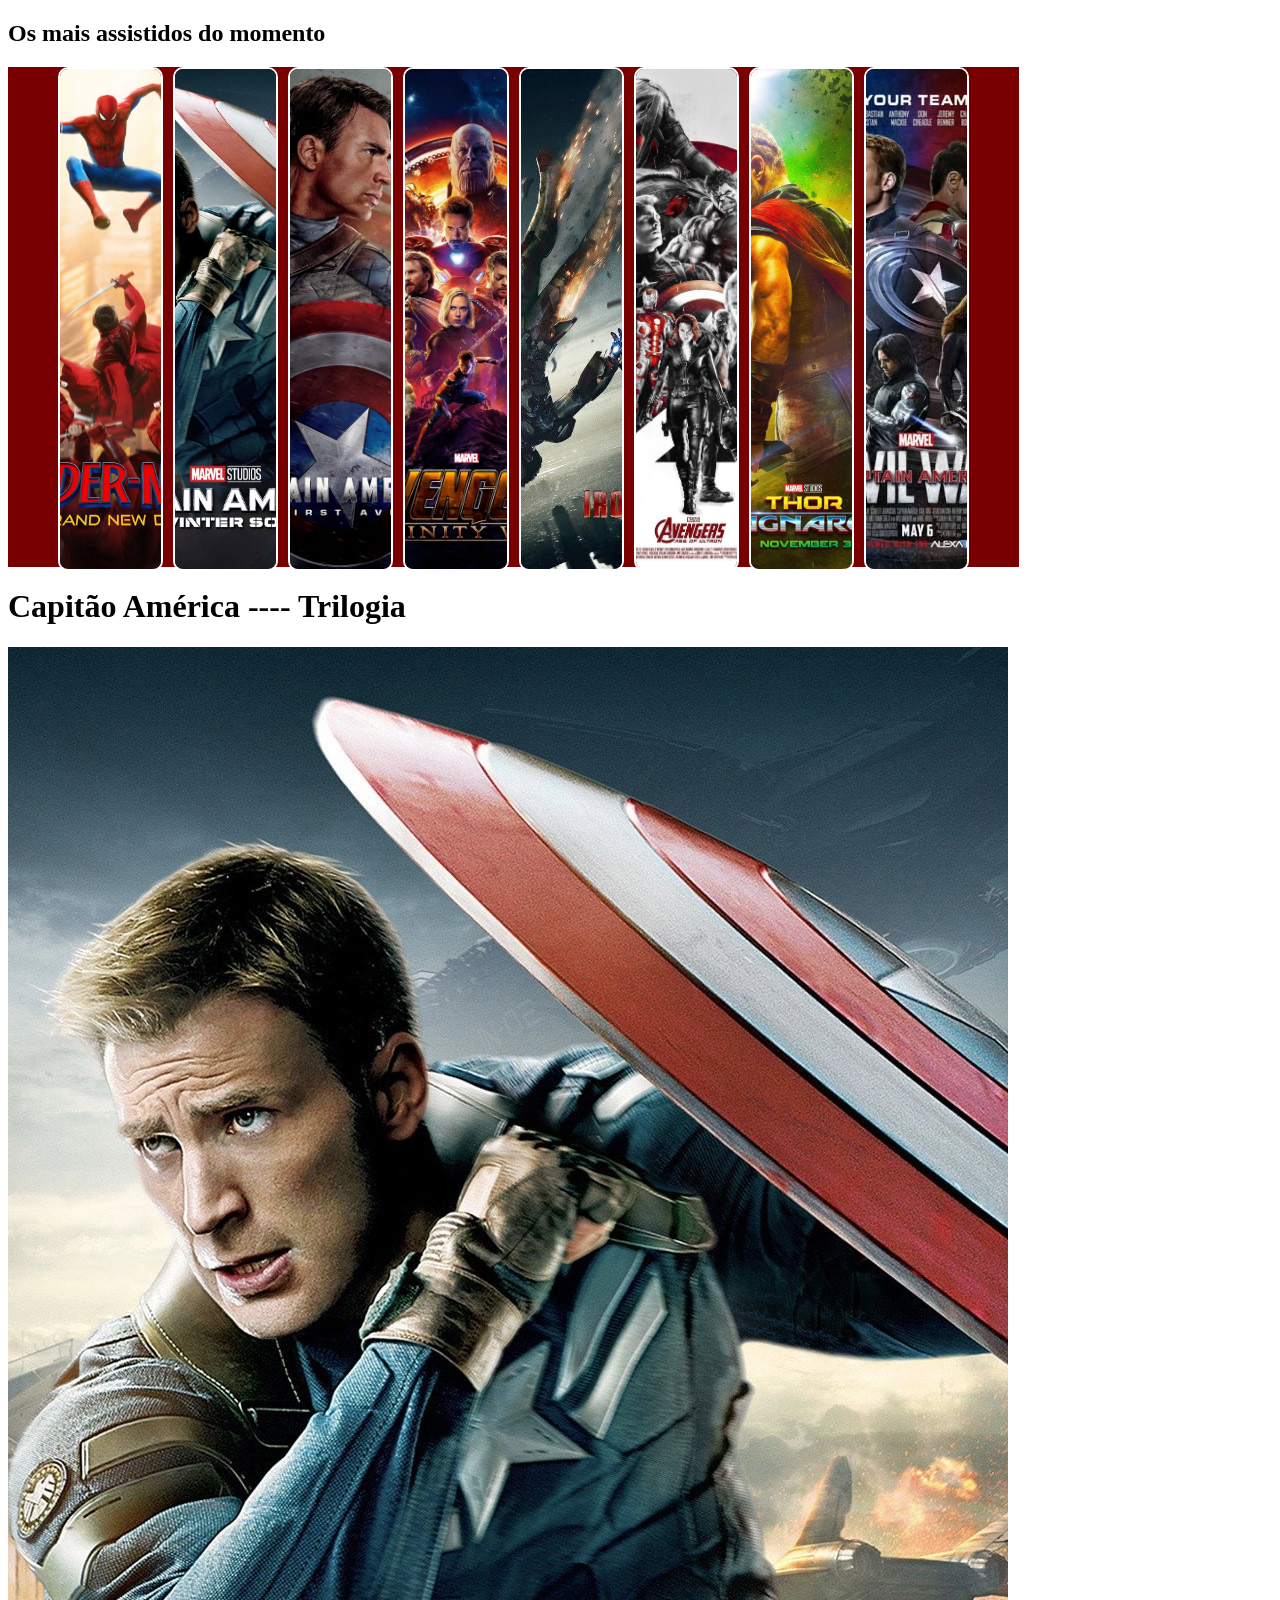
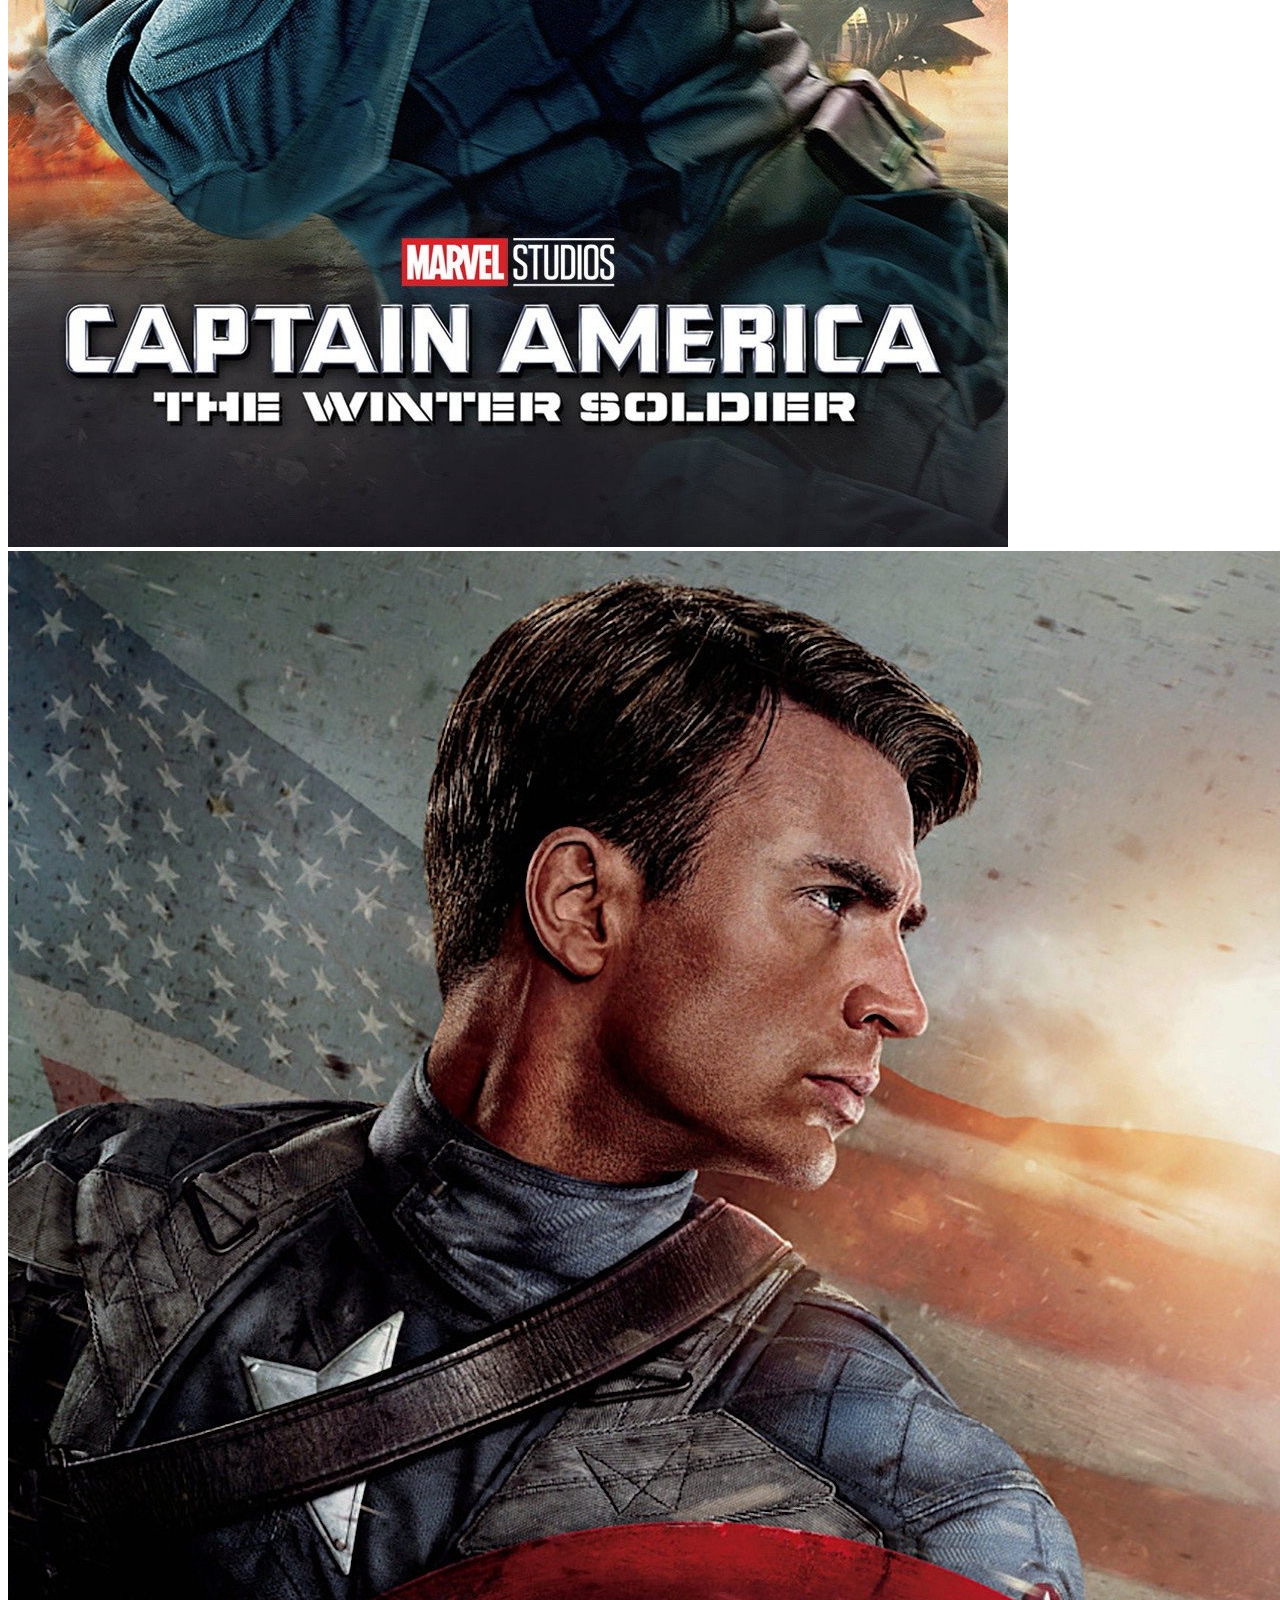
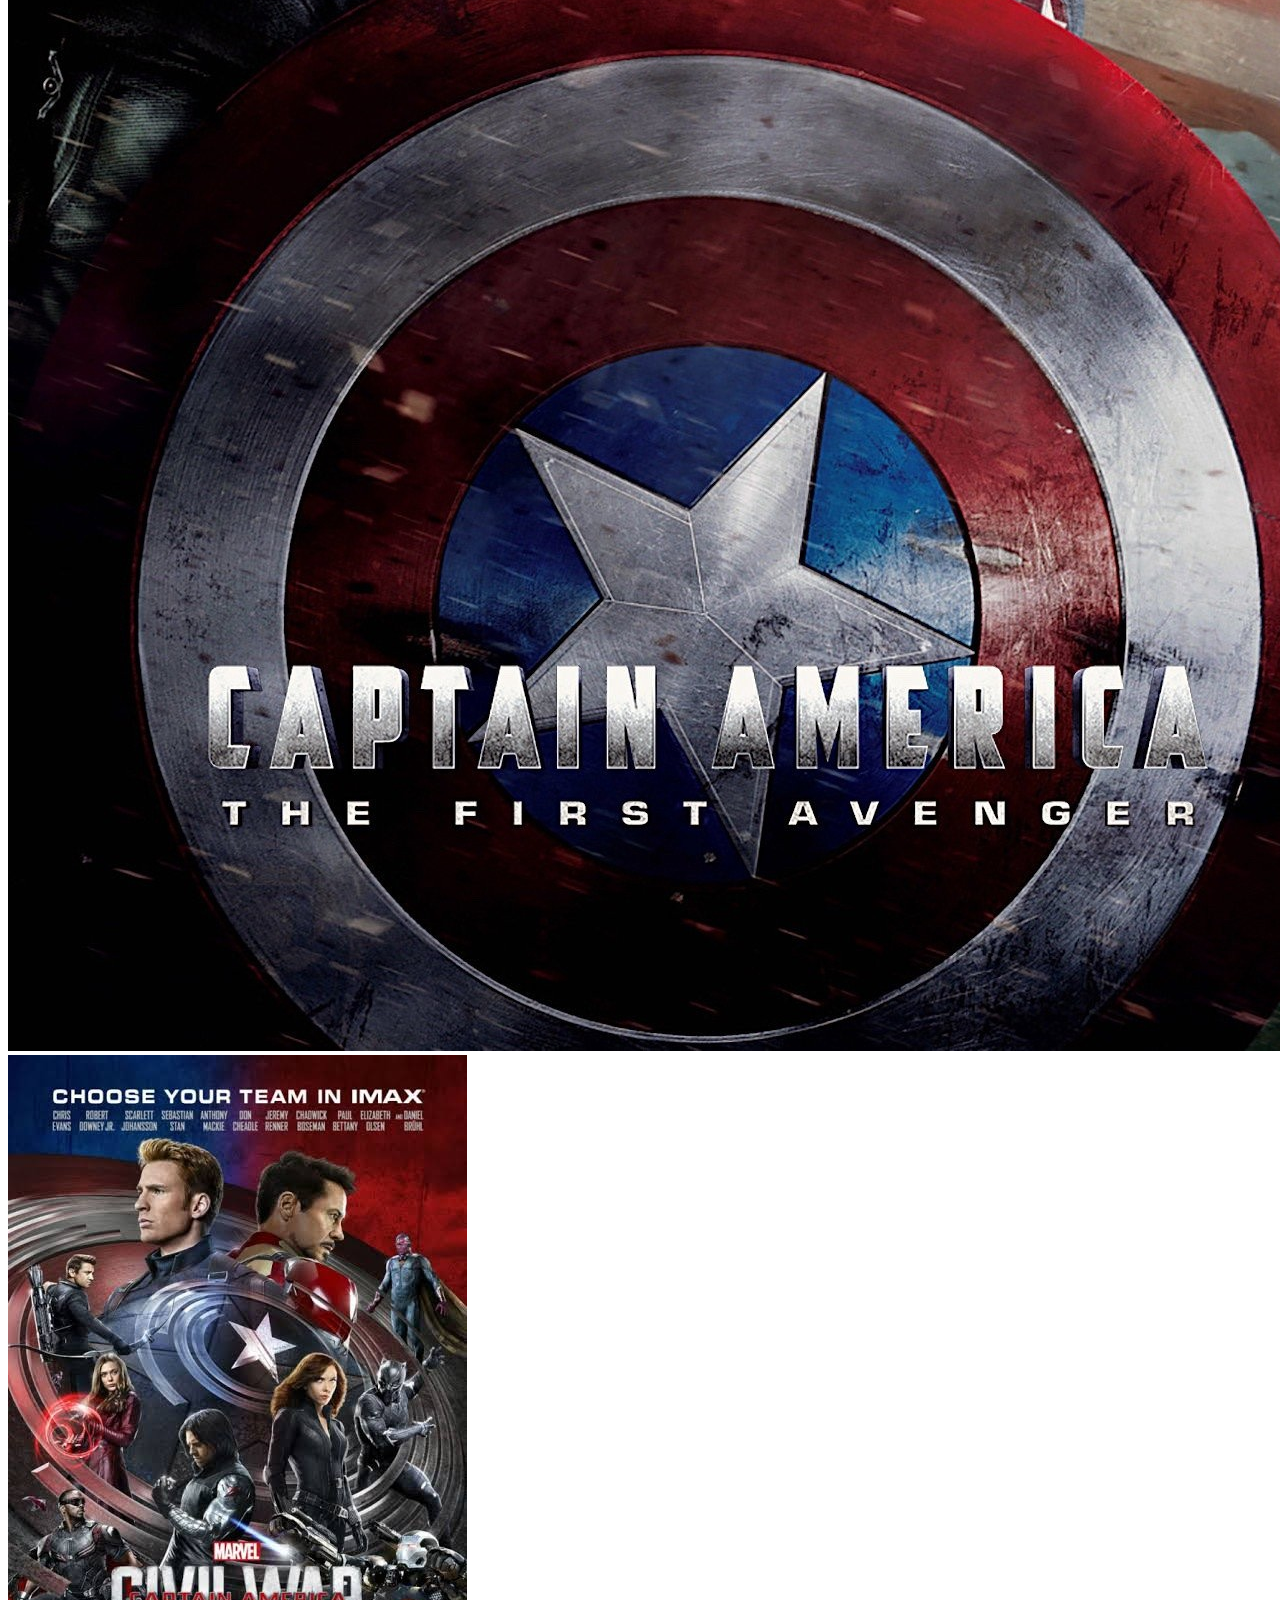
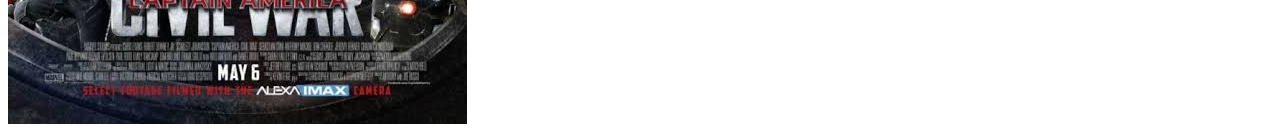
<file: index.html>
<!DOCTYPE html>
<html lang="en">
<head>
    <meta charset="UTF-8">
    <meta name="viewport" content="width=device-width, initial-scale=1.0">
    <title>testefilmes</title>
    <link rel="stylesheet" href="CSS/index.css">
</head>
<body>
<section class = "menu">
    <h1>Os mais assistidos do momento</h1>
    <div class="conteudo">
        <img src="IMG/1.jpeg" alt="spider-man brand new day">
        <img src="IMG/2.jpeg" alt="capitao america o soldado invernal">
        <img src="IMG/3.jpeg" alt="">
        <img src="IMG/4.jpeg" alt="">
        <img src="IMG/5.jpeg" alt="">
        <img src="IMG/6.jpeg" alt="">
        <img src="IMG/7.jpeg" alt="">
        <img src="IMG/8.jpeg" alt="">
    </div>
</section>

    <div class = Capitao>
    <h1>Capitão América ---- Trilogia</h1>
        <img src="IMG/2.jpeg" alt="">
        <img src="IMG/3.jpeg" alt="">
        <img src="IMG/8.jpeg" alt="">
    </div>
</body>
</html>
</file>
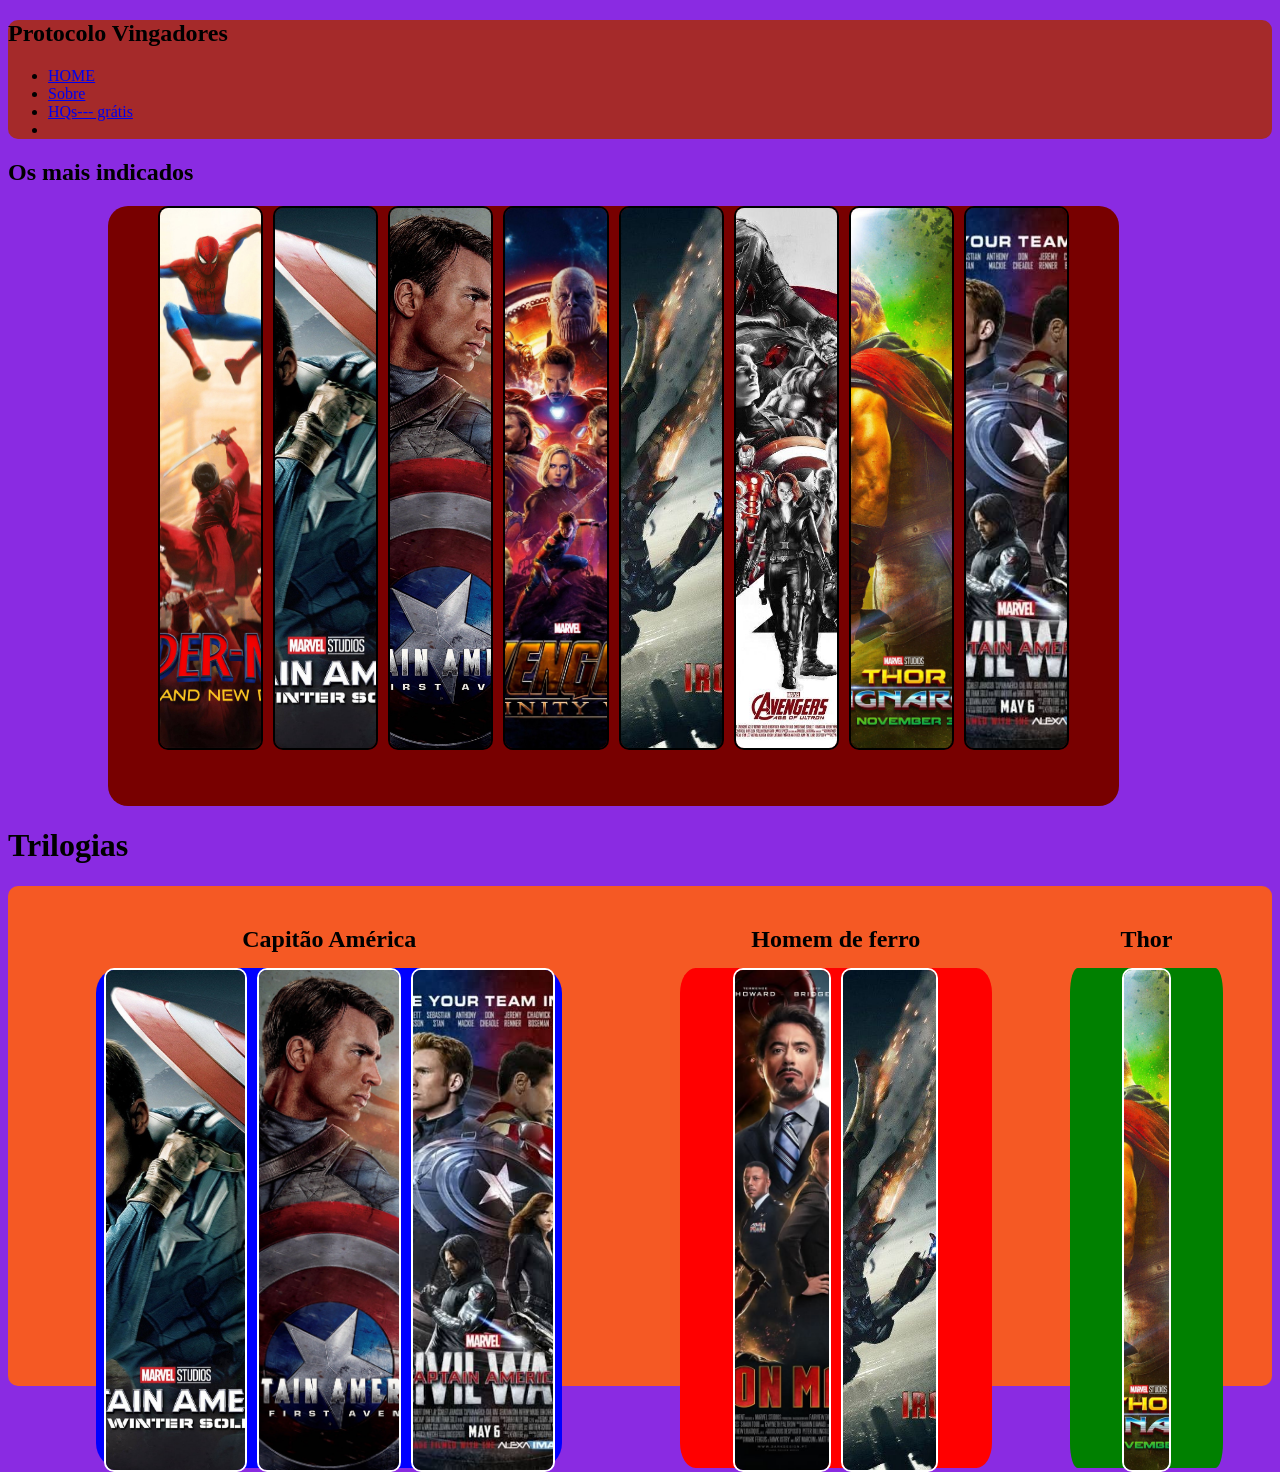
<file: PROTOCOLO_VINGADORES/index.html>
<!DOCTYPE html>
<html lang="en">
<head>
    <meta charset="UTF-8">
    <meta name="viewport" content="width=device-width, initial-scale=1.0">
    <title>Protocolo Vingadores</title>
    <link rel="stylesheet" href="CSS/index.css">
     <link rel="icon" type="image/png" href="./imagens/favicon.png">
</head>
<body>
<section class = "menu">
    <h1>Protocolo Vingadores</h1>
    <ul class ="list">
        <li> <a href="index.html">HOME</a></li>
        <li> <a href="PAGES/sobre.html">Sobre</a></li>
        <li><a href="PAGES/HQs.html">HQs--- grátis</a></li>
        <li><a href="PAGES/personagens.html"></a></li>
    </ul>
</section>
<section class = "imagens-menu">
  

    <h1>Os mais indicados</h1>
    <div class="conteudo">
        <img src="IMG/1.jpeg" alt="spider-man brand new day">
        <img src="IMG/2.jpeg" alt="capitao america o soldado invernal">
        <img src="IMG/3.jpeg" alt="">
        <img src="IMG/4.jpeg" alt="">
        <img src="IMG/HF3.jpeg" alt="">
        <img src="IMG/6.jpeg" alt="">
        <img src="IMG/7.jpeg" alt="">
        <img src="IMG/8.jpeg" alt="">
    </div>
  </section>
 <h1>Trilogias</h1>
<section class="trilogias">

    <!-- Bloco do Capitão América -->
    <div class="card-heroi">
        <h2>Capitão América</h2>
        <div class="imagens-heroi capitao">
            <img src="IMG/2.jpeg" alt="Capitão América 1">
            <img src="IMG/3.jpeg" alt="Capitão América 2">
            <img src="IMG/8.jpeg" alt="Capitão América 3">
        </div>
    </div>

    <!-- Bloco do Homem de Ferro -->
    <div class="card-heroi">
        <h2>Homem de ferro</h2>
        <div class="imagens-heroi iron">
            <img src="IMG/HF1.jpeg" alt="Homem de Ferro 1">
            <img src="IMG/HF3.jpeg" alt="Homem de Ferro 3">
        </div>
    </div>

    <!-- Bloco do Thor -->
    <div class="card-heroi">
        <h2>Thor</h2>
        <div class="imagens-heroi thor">
            <img src="IMG/7.jpeg" alt="Thor 1">
        </div>
    </div>

</section>

</body>
</html>
</file>
<file: CSS/index.css>
.{
     background-color: blueviolet;
}
.conteudo{
    background-color: #780000;
    width: 80%;
    height: 500px;
    display: flex;
    justify-content: center;
    gap:10px;
}
.conteudo img{
    width: 10%;
    height: 100%;
    object-fit: cover;
    border-radius: 10px;
    border: 2px solid white;
    transition: all ease-in-out 0.5s;
}
.conteudo img:hover{
    width:25%;
}


.capitao{
     width: 80%;
    height: 500px;
    display: flex;
    justify-content: center;
    gap:10px;
}
.capitao img{
    width: 10%;
    height: 100%;
    object-fit: cover;
    border-radius: 10px;
    border: 2px solid white;
    transition: all ease-in-out 0.5s;
}
.capitao img:hover{
    width: 20%;
}
</file>
<file: PROTOCOLO_VINGADORES/CSS/index.css>
body{
     background-color: blueviolet;
}

.menu{
    background-color: brown;
    border-radius: 10px;
    display: flexbox;
    margin: 0%;
}
.conteudo{
    background-color: #780000;
    width: 80%;
    height: 600px;
    display: flex;
    justify-content:center;
    margin-left: 100px;
    border-radius: 20px;
    border-width: 200px;
    border-top: 100px;
    gap:10px;
}
.conteudo img{
    width: 10%;
    height: 90%;
    object-fit: cover;
    justify-content: center;
    border-radius: 10px;
    border: 2px solid black;
    transition: all ease-in-out 0.5s;
}
.conteudo img:hover{
    width:25%;
}


/* Bloco das trilogias */
.trilogias{
    background-color: #c4aace;
    border-radius: 10px;
    justify-content: center;
    display: flex;
    width: 100%;
    height: 500px;
    padding: 0;
    text-autospace: ;
}
.trilogias h2{
     color:black;
     margin-top: 10px;
     display: flex;
    flex-direction: column;
    justify-content: baseline;
    align-items: baseline;

}

/* Container principal que segura todos os heróis lado a lado */
.trilogias {
    background-color: #f55924;
    border-radius: 10px;
    display: flex;
    justify-content: space-around; /* Distribui os blocos de heróis com espaço entre eles */
    align-items: flex-start;       /* Alinha todos os blocos pelo topo */
    width: 100%;
    min-height: 500px;             /* Usar min-height evita que o conteúdo vaze se for grande */
    padding: 20px;                 /* Um espaço interno para não colar nas bordas roxas */
    box-sizing: border-box;
}

/* Cada bloco individual (Título + Imagens) */
.card-heroi {
    display: flex;
    flex-direction: column;        /* Força o título a ficar EM CIMA das imagens */
    align-items: center;           /* Centraliza o título em relação às imagens dele */
    margin: 10px;
}

/* Estilo dos títulos dos heróis */
.trilogias h2 {
    color: black;
    margin-bottom: 15px;           /* Espaço entre o título e as imagens logo abaixo */
    font-size: 1.5rem;
}

/* Configuração interna das imagens para ficarem lado a lado (no caso do Capitão e Iron Man) */
.imagens-heroi {
    display: flex;
    gap: 10px;                     /* Cria um espaço de 10px entre uma imagem e outra */
}

/* Controla o tamanho das imagens para não quebrarem o layout */
.imagens-heroi img {
    width: 120px;                  /* Defina a largura que achar melhor para os posters */
    height: 180px;                 /* Defina a altura proporcional */
    object-fit: cover;             /* Garante que a imagem preencha o espaço sem distorcer */
    border-radius: 5px;            /* Deixa as pontas das fotos arredondadas (opcional) */
}


/* arrumando os blocos das trilogias */
/* Capitão América */
 .capitao{
    background-color: blue;
    border-radius: 5%;
    border-top: 500px;
     width: 80%;
    height: 500px;
    display: flex;
    justify-content: center;
    gap:10px;
}
.capitao img{
    width: 30%;
    height: 100%;
    object-fit: cover;
    border-radius: 10px;
    border: 2px solid white;
    transition: all ease-in-out 0.5s;
}
.capitao img:hover{
    width: 50%;
}

.iron{
    background-color: red;
    border-radius: 5%;
    width: 80%;
    height: 500px;
    display: flex;
    justify-content: center;
    gap:10px;
}
.iron img{;
    width: 30%;
    height: 100%;
    object-fit: cover;
    border-radius: 10px;
    border: 2px solid white;
    transition: all ease-in-out 0.5s;
}
.iron img:hover{
    width: 50%;
}



.thor{
    background-color: green;
    border-radius: 5%;
    width: 80%;
    height: 500px;
    display: flex;
    justify-content: center;
    gap:10px;
    text-align: left;
    
}
.thor img{
    width: 30%;
    height: 100%;
    object-fit: cover;
    border-radius: 10px;
    border: 2px solid white;
    transition: all ease-in-out 0.5s;
}
.thor img:hover{
    width: 50%;
}
.thor h2{
    display: flex;
    flex-direction: column;
    justify-content: center;
    align-items: center;
    text-align: center;
} */
</file>
